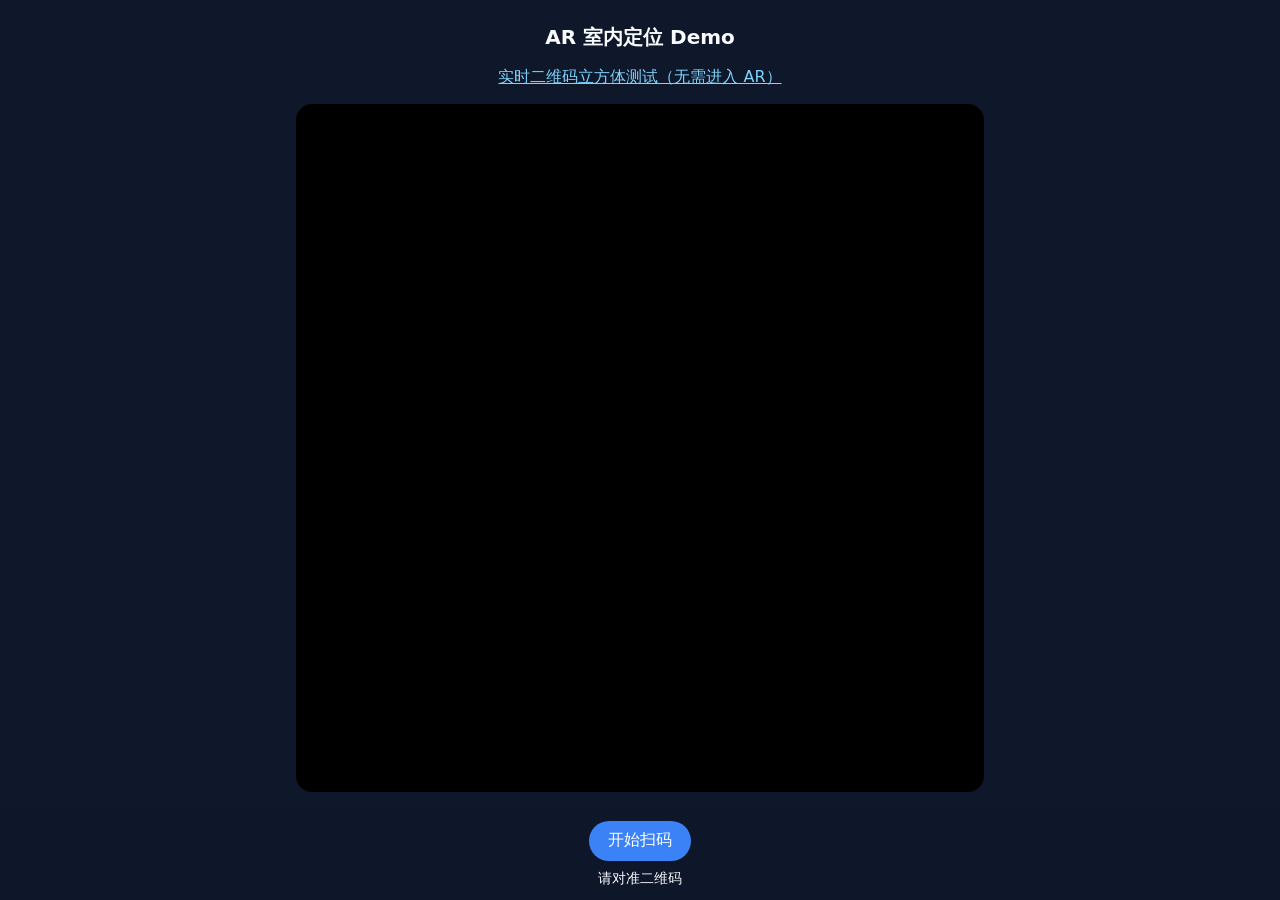
<file: index.html>
<!doctype html>
<html lang="zh-CN">
  <head>
    <meta charset="UTF-8" />
    <meta name="viewport" content="width=device-width, initial-scale=1.0, maximum-scale=1.0, user-scalable=no" />
    <title>AR 室内定位 Web Demo</title>
    <script type="module" crossorigin src="./assets/main-D1BbBbCV.js"></script>
    <link rel="modulepreload" crossorigin href="./assets/opencvQrPose-DLEZxO2m.js">
    <link rel="stylesheet" crossorigin href="./assets/main-BLVF_wR3.css">
  <link rel="manifest" href="./manifest.webmanifest"></head>
  <body>
    <div id="app">
      <h1>AR 室内定位 Demo</h1>
      <p style="text-align:center"><a href="./realtime.html" style="color:#7dd3fc">实时二维码立方体测试（无需进入 AR）</a></p>

      <section id="scan-section">
        <video id="scan-video" playsinline muted></video>
        <canvas id="scan-canvas" hidden></canvas>
        <div class="controls">
          <button id="scan-btn" type="button">开始扫码</button>
          <button id="enter-ar-btn" type="button" hidden>进入 AR</button>
          <p id="scan-status">请对准二维码</p>
        </div>
      </section>

      <section id="ar-section" hidden>
        <canvas id="ar-canvas"></canvas>
        <button id="ar-toggle-btn" type="button">⚙ 控制</button>
        <div class="controls" id="ar-controls" hidden>
          <button id="place-btn" type="button">放置到准星</button>
          <label>
            模型透明度
            <input id="opacity-slider" type="range" min="0.1" max="1" step="0.05" value="0.8" />
          </label>
          <div class="nudge-controls">
            <button type="button" data-nudge="0,0,-0.1">前</button>
            <button type="button" data-nudge="0,0,0.1">后</button>
            <button type="button" data-nudge="-0.1,0,0">左</button>
            <button type="button" data-nudge="0.1,0,0">右</button>
            <button type="button" data-nudge="0,0.1,0">上</button>
            <button type="button" data-nudge="0,-0.1,0">下</button>
            <button type="button" data-rotate="-0.1">左转</button>
            <button type="button" data-rotate="0.1">右转</button>
          </div>
          <button id="pdr-btn" type="button">启用 PDR 估算</button>
          <button id="save-binding-btn" type="button">保存空白码绑定</button>
          <button id="exit-ar-btn" type="button">退出 AR</button>
          <p id="ar-status"></p>
        </div>
      </section>
    </div>
  </body>
</html>
</file>
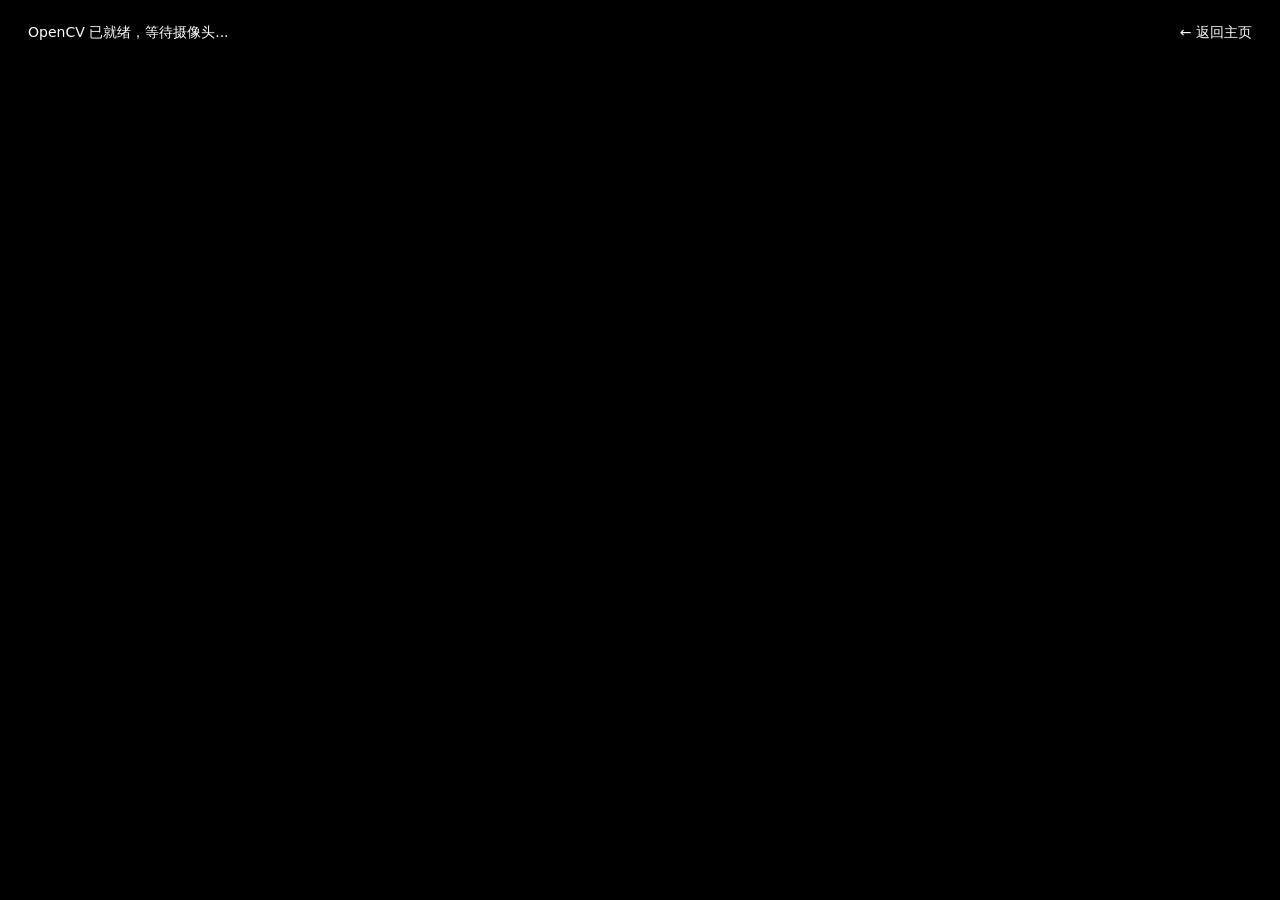
<file: realtime.html>
<!doctype html>
<html lang="zh-CN">
  <head>
    <meta charset="UTF-8" />
    <meta name="viewport" content="width=device-width, initial-scale=1.0, maximum-scale=1.0, user-scalable=no" />
    <title>AR 实时二维码立方体测试</title>
    <script type="module" crossorigin src="./assets/realtime-DkHXR3QA.js"></script>
    <link rel="modulepreload" crossorigin href="./assets/opencvQrPose-DLEZxO2m.js">
    <link rel="stylesheet" crossorigin href="./assets/realtime-pC6w5qrI.css">
  <link rel="manifest" href="./manifest.webmanifest"></head>
  <body>
    <canvas id="realtime-canvas"></canvas>
    <video id="realtime-video" playsinline muted hidden></video>
    <canvas id="realtime-scan" hidden></canvas>
    <div id="realtime-status">正在加载...</div>
    <a id="back-link" href="./">← 返回主页</a>
  </body>
</html>
</file>
<file: assets/main-BLVF_wR3.css>
:root{font-family:system-ui,-apple-system,Segoe UI,Roboto,Helvetica Neue,Arial,sans-serif;color:#1f2933;background:#0f172a}*{box-sizing:border-box}body{margin:0;min-height:100vh;background:#0f172a;color:#f8fafc}#app{max-width:720px;margin:0 auto;padding:1rem}h1{text-align:center;font-size:1.25rem;margin:.5rem 0 1rem}section{position:relative;border-radius:1rem;overflow:hidden;background:#000;min-height:60vh}video,canvas{display:block;width:100%;height:auto}.controls{position:fixed;left:0;right:0;bottom:0;z-index:20;display:flex;flex-wrap:wrap;gap:.5rem;align-items:center;justify-content:center;padding:.75rem;background:#0f172ad9;backdrop-filter:blur(8px)}#ar-toggle-btn{position:fixed;right:1rem;bottom:1rem;z-index:30;border-radius:999px;padding:.6rem 1rem;box-shadow:0 4px 12px #0006}.nudge-controls{display:flex;flex-wrap:wrap;gap:.25rem;justify-content:center}.nudge-controls button{padding:.35rem .6rem;font-size:.8rem}button{padding:.6rem 1.2rem;border:0;border-radius:999px;background:#3b82f6;color:#fff;font-size:1rem;cursor:pointer}button:disabled{opacity:.5;cursor:not-allowed}#scan-status{width:100%;margin:0;text-align:center;font-size:.9rem}label{display:inline-flex;align-items:center;gap:.5rem;font-size:.9rem}#ar-canvas{position:fixed;inset:0;width:100vw;height:100vh}#ar-status{width:100%;margin:0;text-align:center;font-size:.85rem;color:#a5f3fc}
</file>
<file: assets/realtime-pC6w5qrI.css>
html,body{margin:0;height:100%;overflow:hidden;background:#000}#realtime-canvas{position:fixed;top:50%;left:50%;transform:translate(-50%,-50%)}#realtime-status{position:fixed;top:1rem;left:1rem;color:#fff;background:#000000a6;padding:.5rem .75rem;border-radius:.5rem;font:14px system-ui,sans-serif;z-index:10;max-width:70vw}#back-link{position:fixed;top:1rem;right:1rem;color:#fff;background:#000000a6;padding:.5rem .75rem;border-radius:.5rem;text-decoration:none;font:14px system-ui,sans-serif;z-index:10}
</file>
